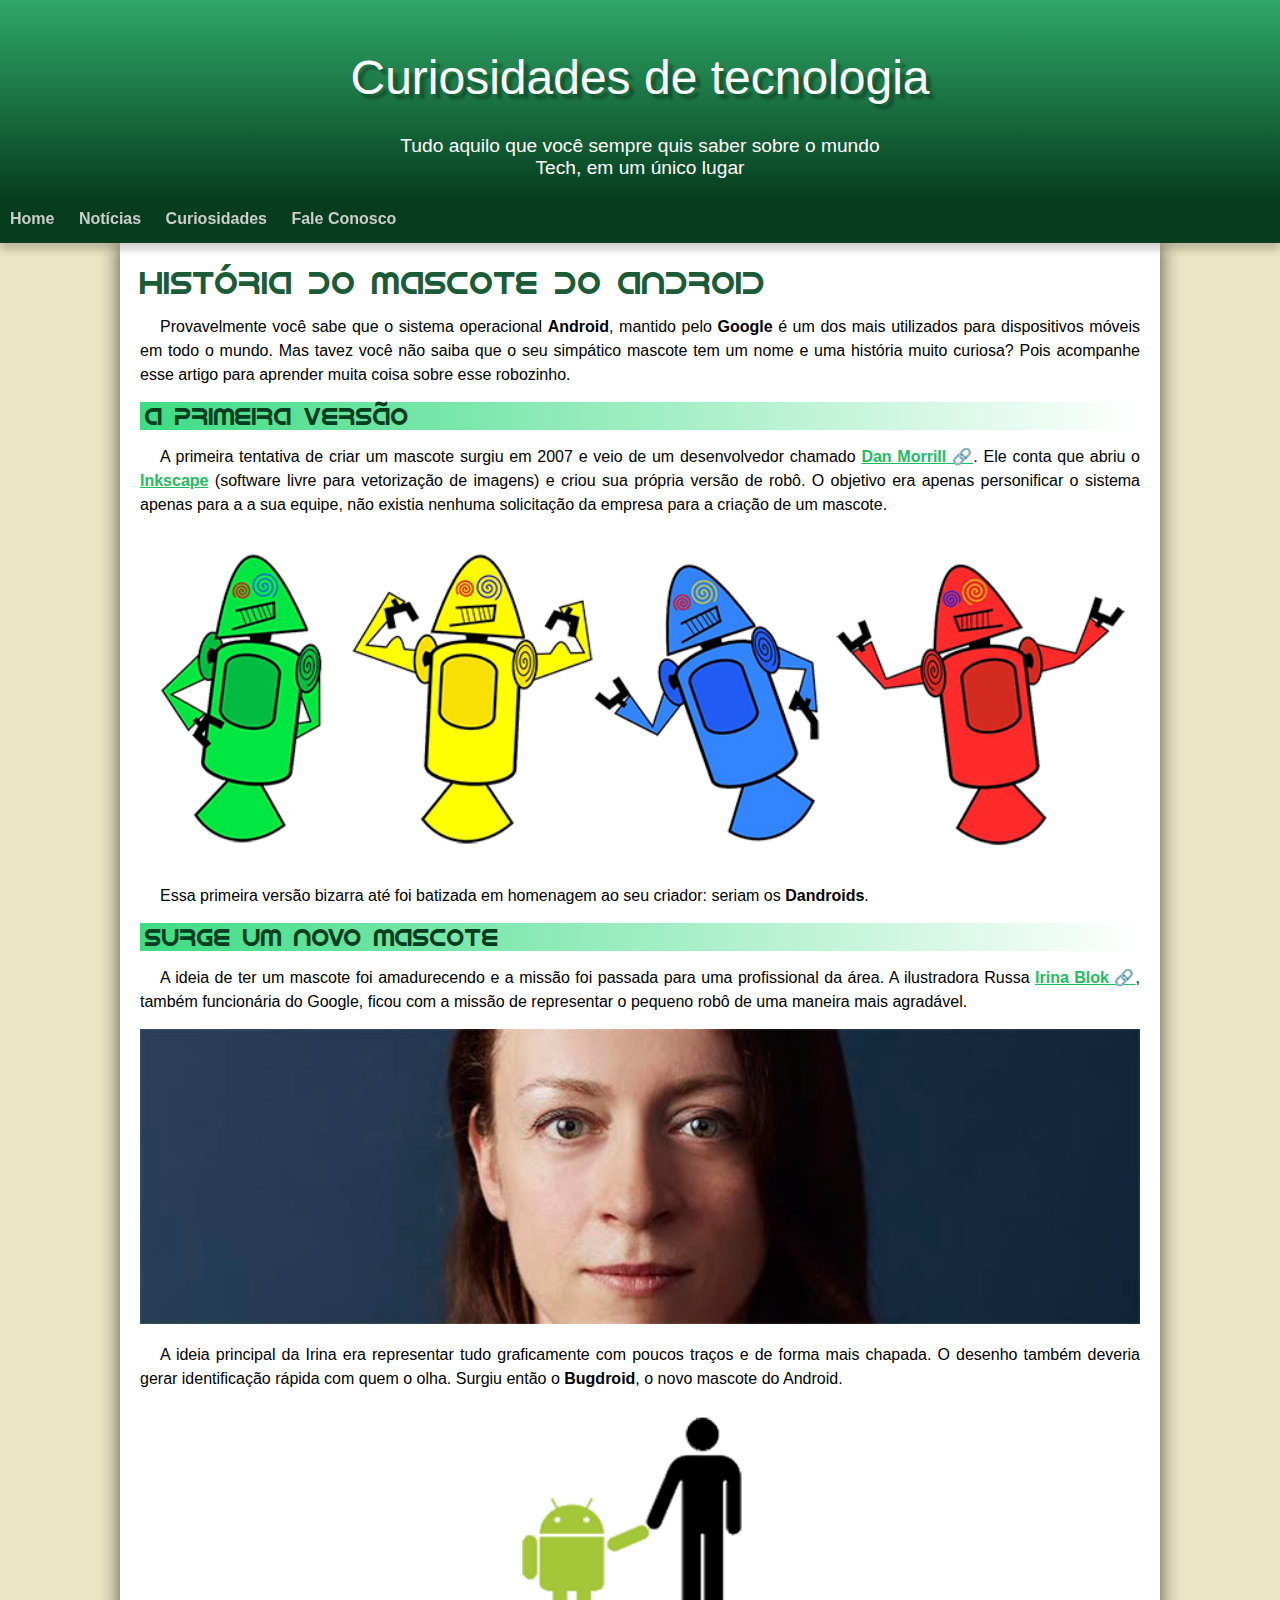
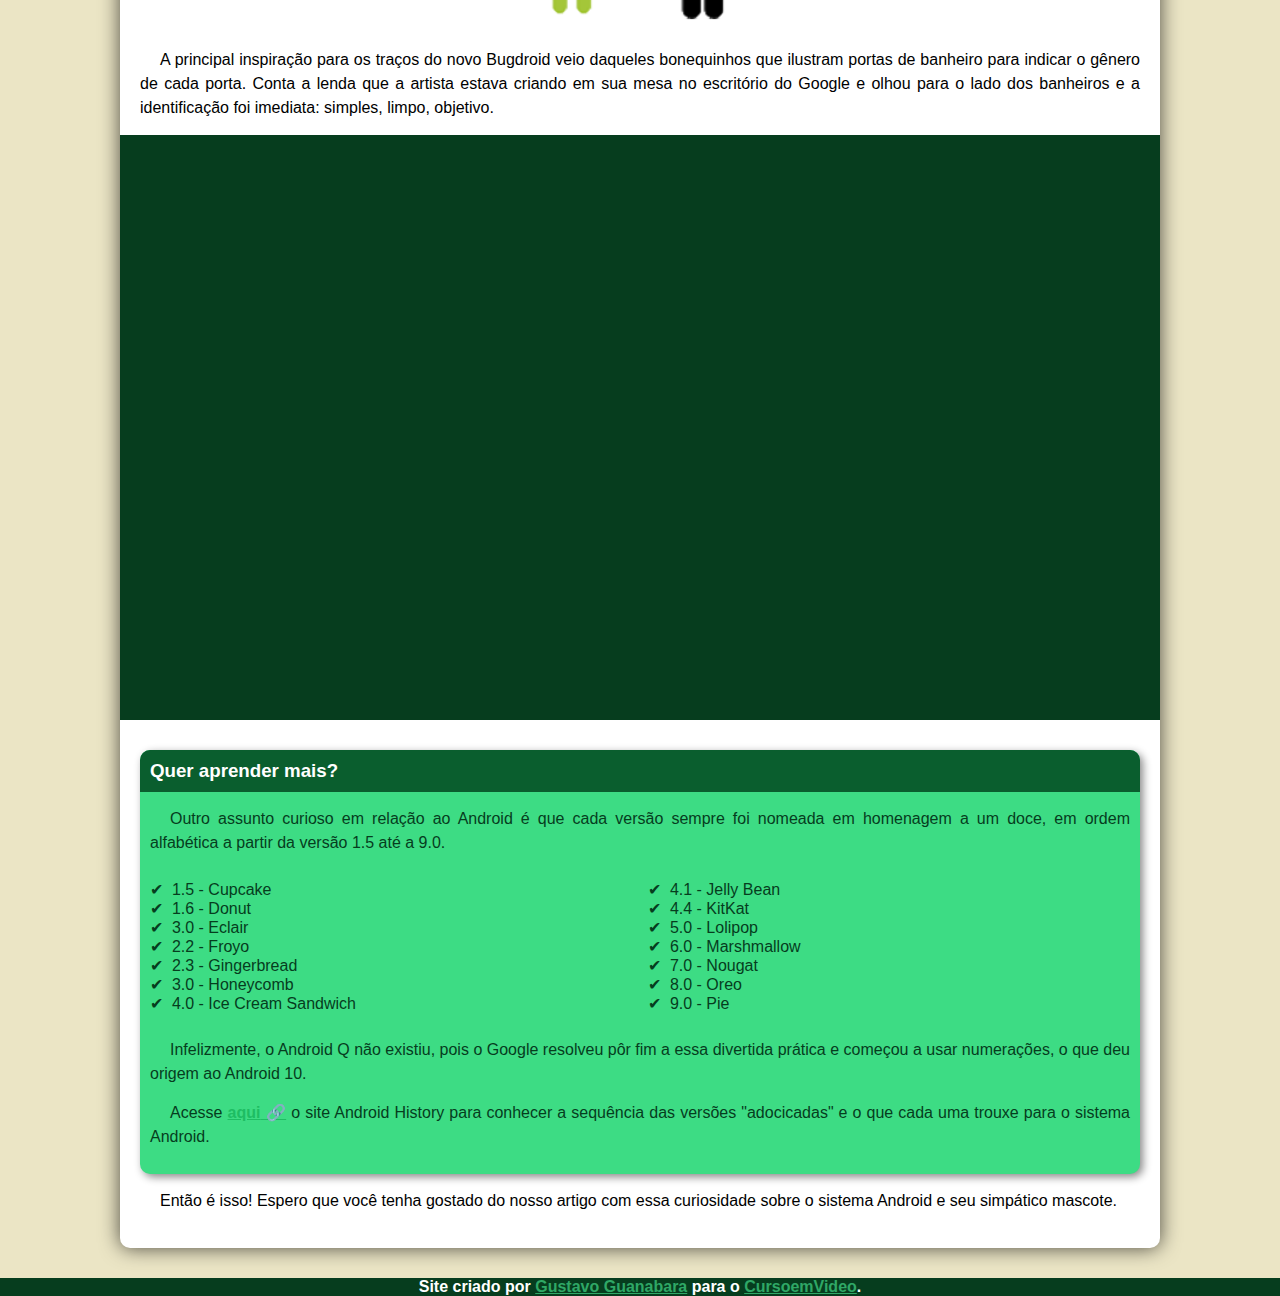
<file: project/index.html>
<!DOCTYPE html>
<html lang="en">
<head>
    <meta charset="UTF-8">
    <meta http-equiv="X-UA-Compatible" content="IE=edge">
    <meta name="viewport" content="width=device-width, initial-scale=1.0">

    <link rel="shortcut icon" href="imagens/favicon.ico" type="image/x-icon">

    <link rel="stylesheet" href="style.css">

    <title>Curiosidades de Tecnologia</title>
</head>
<body>
    
    <header>
        <h1>Curiosidades de tecnologia</h1>

        <p>Tudo aquilo que você sempre quis saber sobre o mundo Tech, em um único lugar</p>
    </header>

    <nav>
        <a href="#">Home</a>
        <a href="#">Notícias</a>
        <a href="#">Curiosidades</a>
        <a href="#">Fale Conosco</a>
    </nav>

    <main>
        <h1>História do Mascote do Android</h1>
        <article>
            <p>Provavelmente você sabe que o sistema operacional <strong>Android</strong>, mantido pelo <strong>Google</strong> é um dos mais utilizados para dispositivos móveis em todo o mundo. Mas tavez você não saiba que o seu simpático mascote tem um nome e uma história muito curiosa? Pois acompanhe esse artigo para aprender muita coisa sobre esse robozinho.</p>

            <h2>A primeira versão</h2>

            <p>A primeira tentativa de criar um mascote surgiu em 2007 e veio de um desenvolvedor chamado <a href="https://androidcommunity.com/dan-morrill-shows-us-the-android-mascot-that-almost-was-20130103/" target="_blank" class="externo">Dan Morrill</a>. Ele conta que abriu o <a href="https://inkscape.org/" target="_blank">Inkscape</a> (software livre para vetorização de imagens) e criou sua própria versão de robô. O objetivo era apenas personificar o sistema apenas para a a sua equipe, não existia nenhuma solicitação da empresa para a criação de um mascote.</p>

            <picture>
                <source media="(max-width: 600px)" srcset="imagens/dan-droids-pq.png">
                <img src="imagens/dan-droids.png" alt="Primeiro mascote do android">
            </picture>

            <p>Essa primeira versão bizarra até foi batizada em homenagem ao seu criador: seriam os <strong>Dandroids</strong>.</p>

            <h2>Surge um novo mascote</h2>

            <p>A ideia de ter um mascote foi amadurecendo e a missão foi passada para uma profissional da área. A ilustradora Russa <a href="https://www.irinablok.com/" target="_blank" class="externo">Irina Blok</a>, também funcionária do Google, ficou com a missão de representar o pequeno robô de uma maneira mais agradável.</p>

            <picture>
                <source media="(max-width: 600px)" srcset="imagens/irina-blok-pq.jpg">
                <img src="imagens/irina-blok.jpg" alt="Criadora do bug-droid">
            </picture>

            <p>A ideia principal da Irina era representar tudo graficamente com poucos traços e de forma mais chapada. O desenho também deveria gerar identificação rápida com quem o olha. Surgiu então o <strong>Bugdroid</strong>, o novo mascote do Android.</p>

            <img src="imagens/bugdroid.png" class='pequena' alt="Bug-Droid">

            <p>A principal inspiração para os traços do novo Bugdroid veio daqueles bonequinhos que ilustram portas de banheiro para indicar o gênero de cada porta. Conta a lenda que a artista estava criando em sua mesa no escritório do Google e olhou para o lado dos banheiros e a identificação foi imediata: simples, limpo, objetivo.</p>

            <div class="video">
                <iframe width="560" height="315" src="https://www.youtube.com/embed/l2UDgpLz20M" title="YouTube video player" frameborder="0" allow="accelerometer; autoplay; clipboard-write; encrypted-media; gyroscope; picture-in-picture" allowfullscreen></iframe>
            </div>

            <aside>
                <h3>Quer aprender mais?</h3>
                <p>Outro assunto curioso em relação ao Android é que cada versão sempre foi nomeada em homenagem a um doce, em ordem alfabética a partir da versão 1.5 até a 9.0.</p>

                <ul>
                    <li>1.5 - Cupcake</li>
                    <li>1.6 - Donut</li>
                    <li>3.0 - Eclair</li>
                    <li>2.2 - Froyo</li>
                    <li>2.3 - Gingerbread</li>
                    <li>3.0 - Honeycomb</li>
                    <li>4.0 - Ice Cream Sandwich</li>
                    <li>4.1 - Jelly Bean</li>
                    <li>4.4 - KitKat</li>
                    <li>5.0 - Lolipop</li>
                    <li>6.0 - Marshmallow</li>
                    <li>7.0 - Nougat</li>
                    <li>8.0 - Oreo</li>
                    <li>9.0 - Pie</li>
                </ul>

                <p>Infelizmente, o Android Q não existiu, pois o Google resolveu pôr fim a essa divertida prática e começou a usar numerações, o que deu origem ao Android 10.</p>
                <p>Acesse <a href="https://www.android.com/intl/pt-BR_br/history/" target="_blank" class="externo">aqui</a> o site Android History para conhecer a sequência das versões "adocicadas" e o que cada uma trouxe para o sistema Android.</p>
            </aside>

            <p>Então é isso! Espero que você tenha gostado do nosso artigo com essa curiosidade sobre o sistema Android e seu simpático mascote.</p>

        </article>
    </main>

    <footer><p>Site criado por <a href="https://gustavoguanabara.github.io/" target="_blank">Gustavo Guanabara</a> para o <a href="https://www.cursoemvideo.com/matricule-se-agora/?gclid=Cj0KCQiAxoiQBhCRARIsAPsvo-zpGCIlZUDLuPfCabwJbUAPR0VFR0tGPCjoO-erCKETdEDQeHoVoM4aAsC7EALw_wcB" target="_blank">CursoemVideo</a>.</p></footer>
</body>
</html>
</file>
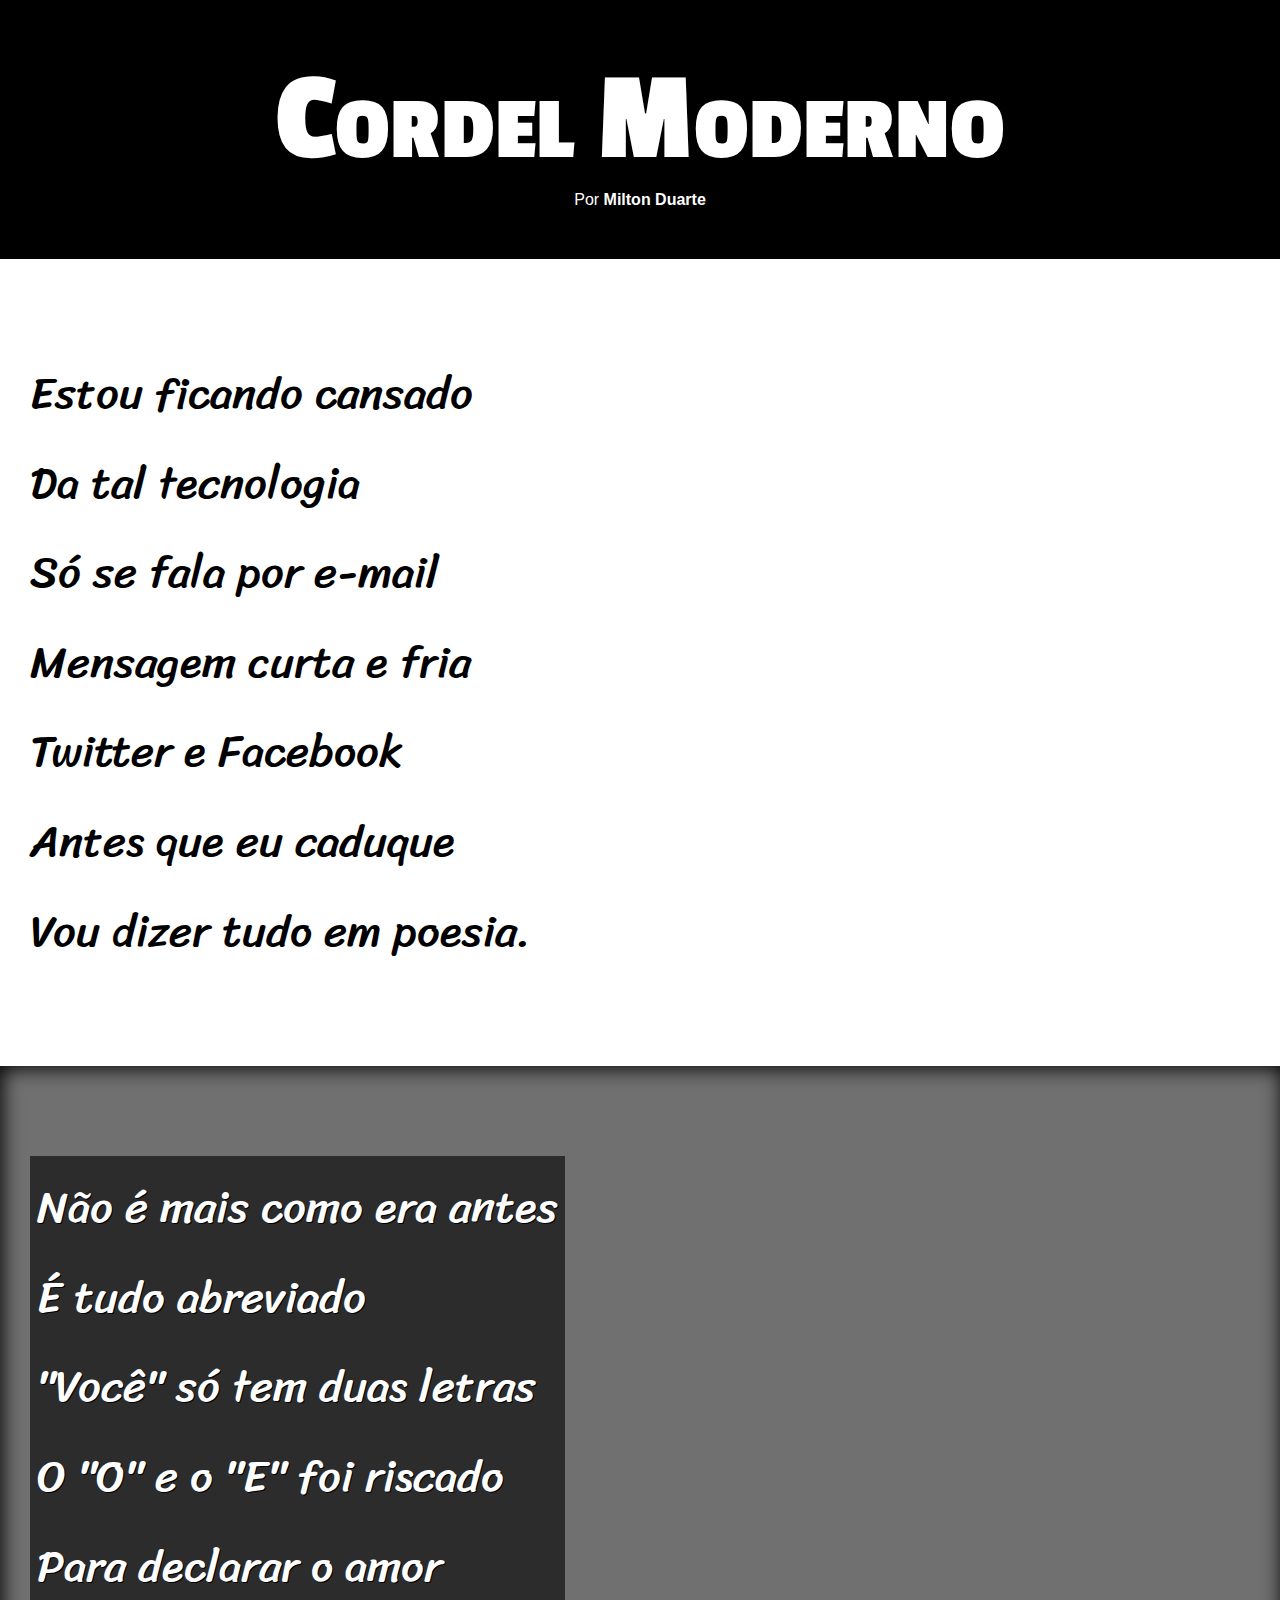
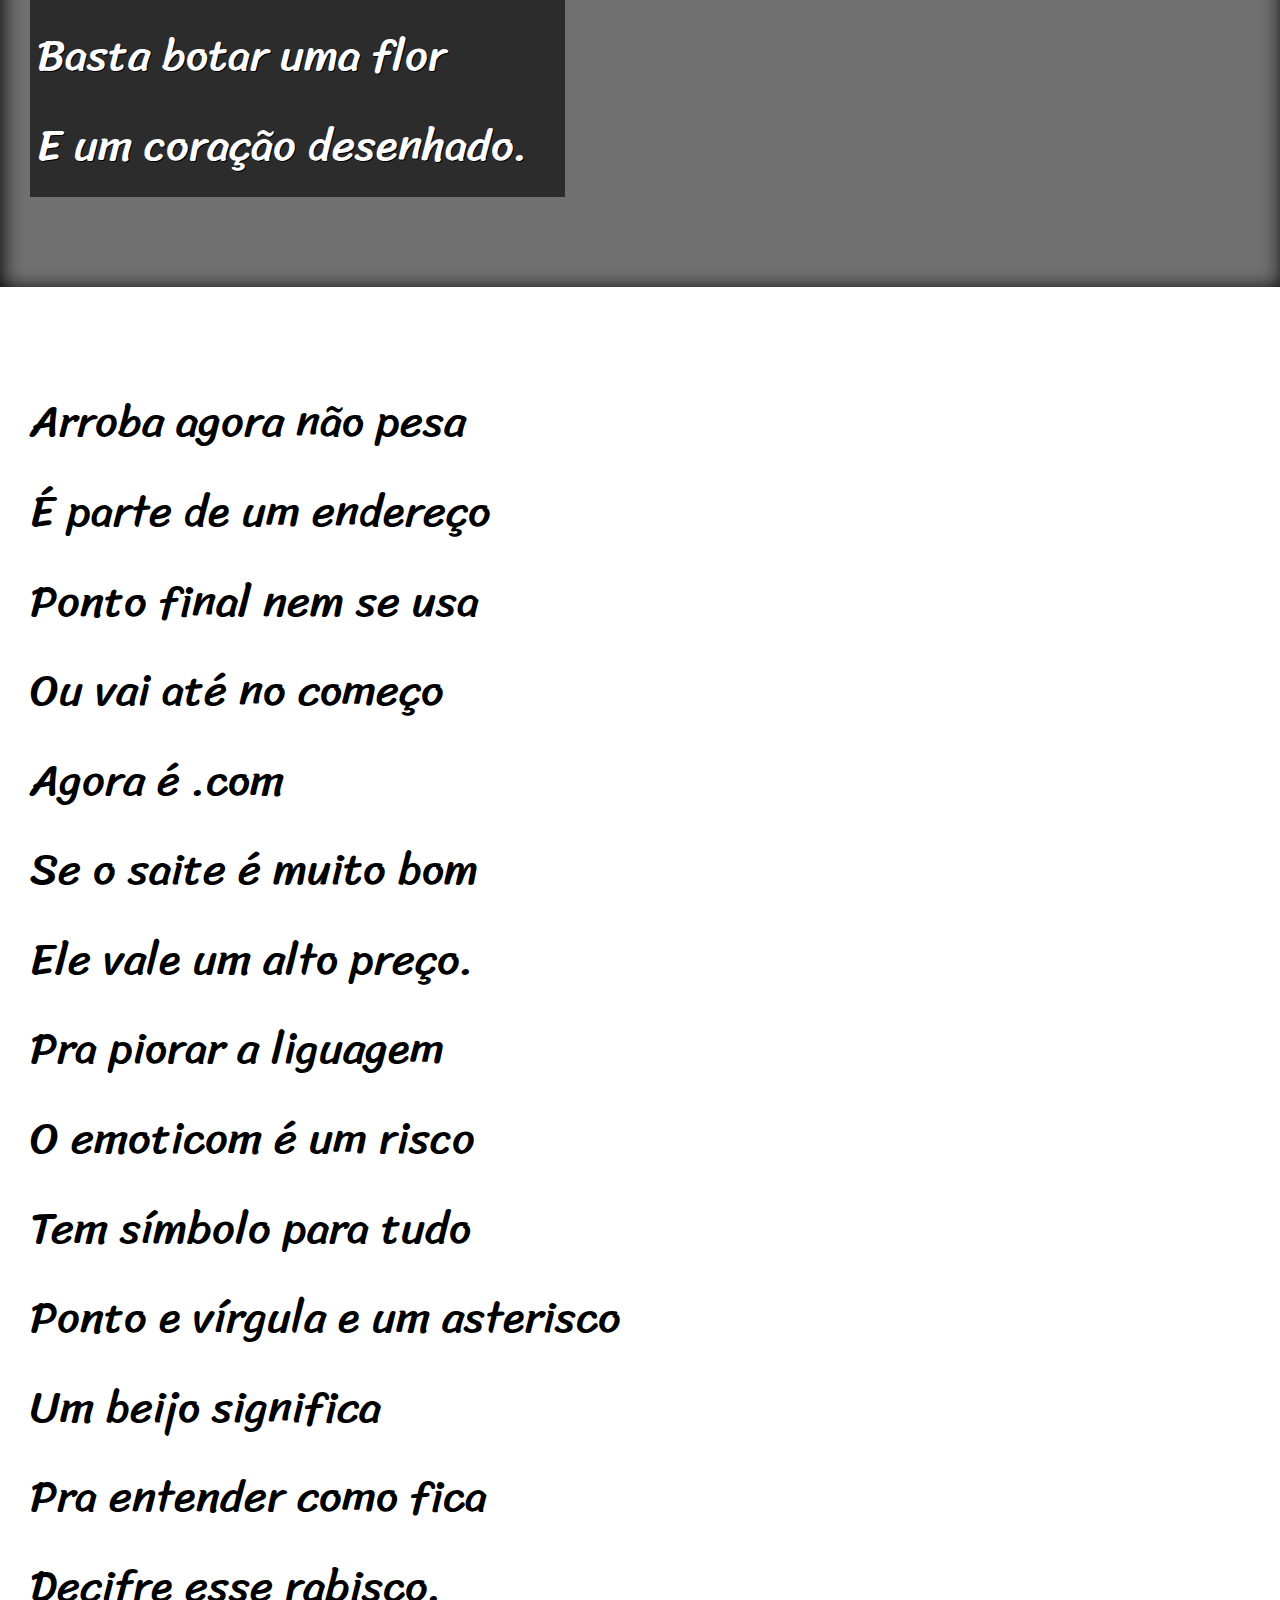
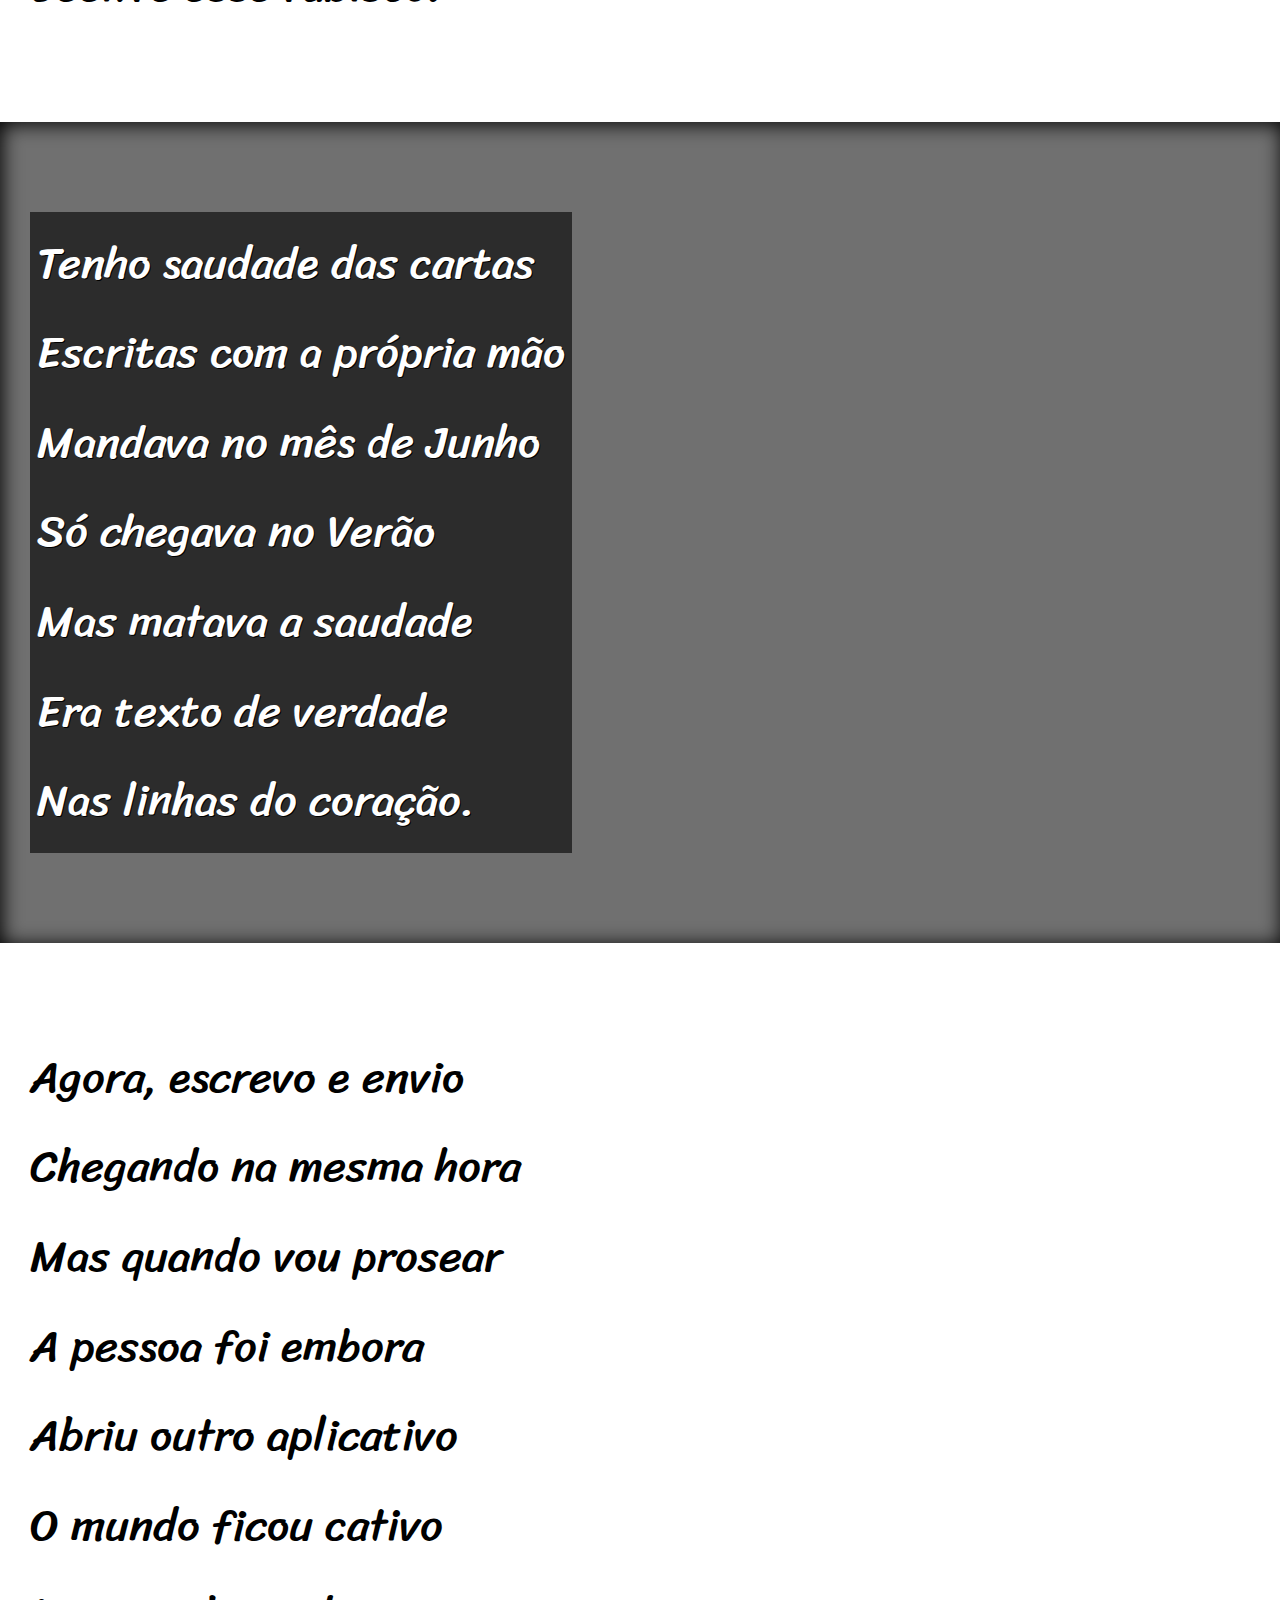
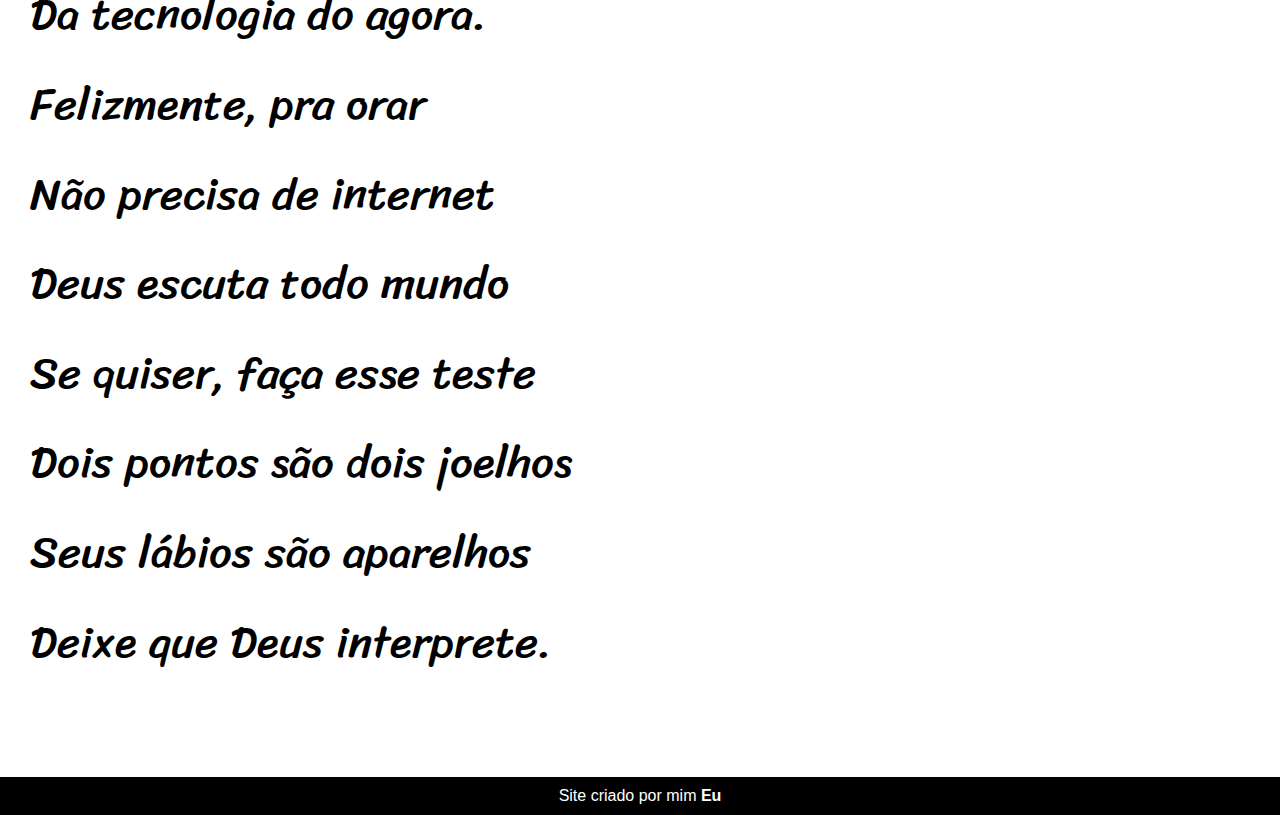
<file: project2/index.html>
<!DOCTYPE html>
<html lang="en">
<head>
    <meta charset="UTF-8">
    <meta http-equiv="X-UA-Compatible" content="IE=edge">
    <meta name="viewport" content="width=device-width, initial-scale=1.0">
    
    <link rel="stylesheet" href="style.css">
    
    <title>Cordel moderno</title>
</head>

<body>
    <header>
        <h1>Cordel Moderno </h1>
        <p>
            Por <a href="https://www.recantodasletras.com.br/poesias/3186743" target="_blank">Milton Duarte</a> 
        </p>
    </header>
    
    <section class="normal">
        <p>
            Estou ficando cansado <br>
            Da tal tecnologia<br>
            Só se fala por e-mail<br>
            Mensagem curta e fria<br>
            Twitter e Facebook<br>
            Antes que eu caduque<br>
            Vou dizer tudo em poesia.<br>
        </p>
    </section>

    <section class="image" id="img01">
        <p>
            Não é mais como era antes<br>
            É tudo abreviado<br>
            "Você" só tem duas letras<br>
            O "O" e o "E" foi riscado<br>
            Para declarar o amor<br>
            Basta botar uma flor<br>
            E um coração desenhado.<br>
        </p>
    </section>
    
    <section class="normal">
        <p>
            Arroba agora não pesa<br>
            É parte de um endereço<br>
            Ponto final nem se usa<br>
            Ou vai até no começo<br>
            Agora é .com<br>
            Se o saite é muito bom<br>
            Ele vale um alto preço.<br>
            
            Pra piorar a liguagem<br>
            O emoticom é um risco<br>
            Tem símbolo para tudo<br>
            Ponto e vírgula e um asterisco<br>
            Um beijo significa<br>
            Pra entender como fica<br>
            Decifre esse rabisco.<br>
        </p>
    </section>
    
    <section class="image" id="img02">
        <p>
            Tenho saudade das cartas<br>
            Escritas com a própria mão<br>
            Mandava no mês de Junho<br>
            Só chegava no Verão<br>
            Mas matava a saudade<br>
            Era texto de verdade<br>
            Nas linhas do coração.<br>
        </p>
    </section>
    
    <section class="normal">
        <p>
            Agora, escrevo e envio<br>
            Chegando na mesma hora<br>
            Mas quando vou prosear<br>
            A pessoa foi embora<br>
            Abriu outro aplicativo<br>
            O mundo ficou cativo<br>
            Da tecnologia do agora.<br>
            
            Felizmente, pra orar<br>
            Não precisa de internet<br>
            Deus escuta todo mundo<br>
            Se quiser, faça esse teste<br>
            Dois pontos são dois joelhos<br>
            Seus lábios são aparelhos<br>
            Deixe que Deus interprete.<br>
        </p>
    </section>

    <footer>
        Site criado por mim <a href="https://www.youtube.com/c/LivesAlanzoka" target="_blank">Eu</a>
    </footer>

</body>

</html>
</file>
<file: project/style.css>
@font-face {
    font-family: 'Android';
    src: url(fontes/idroid.otf) format('opentype');
    font-weight: normal;
}

:root{
    --corBackground: #ebe5c5;
    --cor1: #83e1ad;
    --cor2: #3ddc84;
    --cor3: #2fa866;
    --cor4: #1a5c37;
    --cor5: #063d1e;

    --fontePadrao: Arial, Verdana, Helvetica, sans-serif;
    --fonteAndroid: 'Android';

}

*{
    margin: 0px;
    padding: 0px;
}

/*Scrollbar configs*/

/* width */
::-webkit-scrollbar {
    width: 12px;
}

/* Track */
::-webkit-scrollbar-track {
    background: #9b9781; 
}

/* Handle */
::-webkit-scrollbar-thumb {
    background: rgb(97, 97, 97);
    border-radius: 5px;
}

/* Handle on hover */
::-webkit-scrollbar-thumb:hover {
    background: rgb(49, 49, 49); 
}
/*-------------------------------------*/

body{
    background-color: var(--corBackground);
    font-family: var(--fontePadrao);
}

a.externo::after{
    content: '\00A0\1F517';
}

header{
    background-image: linear-gradient(to bottom, var(--cor3), var(--cor5));
    min-height: 150px;
    text-align: center;
    padding-top: 50px;
}

header > h1{
    color: white;
    font-family: var(--fontePadrao);
    font-size: 3em;
    font-weight: normal;
    text-shadow: 5px 5px 3px rgba(0, 0, 0, 0.322);
    margin-bottom: 30px;
}

header > p{
    font-family: var(--fontePadrao);
    font-size: 1.2em;
    color: white;
    max-width: 500px;
    padding-bottom: 20px;
    padding-right: 10px;
    padding-left: 10px;
    margin: auto;  
}

nav{
    position: sticky;
    top: 0px;

    background-color: var(--cor5);
    height: 23px;
    box-shadow: 0px 7px 7px rgba(0, 0, 0, 0.185);
    padding: 10px 10px 10px 0px;
}

nav > a{
    color: rgb(204, 204, 204);
    padding: 10px;
    text-decoration: none;
    font-weight: bold;
    border-radius: 5px;
    transition-duration: .2s;
}

nav a:hover{
    background-color: var(--cor3);
}

main{
    background-color: white;
    margin: auto;
    margin-bottom: 30px;
    padding: 20px;
    min-width: 400px;
    max-width: 1000px;
    box-shadow: 0px 0px 20px rgba(0, 0, 0, 0.692);
    border-radius: 0px 0px 10px 10px;
}


main h1{
    color: var(--cor4);
    font-family: var(--fonteAndroid);
    font-weight: normal;
}

main h2{
    color: var(--cor5);
    font-family: var(--fonteAndroid);
    font-weight: normal;
    background-image: linear-gradient(to right, var(--cor2), transparent);
    text-indent: 5px;
}

main img{
    width: 100%;
}

main img.pequena{
    max-width: 350px;
    display: block;
    margin: auto;
}

div.video{
    background-color: var(--cor5);
    margin-bottom: 30px;
    margin: 0px -20px 30px -20px;
    padding: 20px;

    padding-bottom: 56.5%;
    position: relative;
}

div.video > iframe{
    position: absolute;
    top: 5%;
    left: 5%;
    width: 90%;
    height: 90%;
}

main p{
    margin: 15px 0px;
    text-align: justify;
    text-indent: 20px;
    line-height: 1.5em;
}

main  strong{
    font-weight: bold;
}

main a{
    font-weight: bold;
    color: #1ebd63;
}

main a:hover{
    color: #0a5e2e;
}

aside{
    background-color:   var(--cor2);
    border-radius: 10px;
    padding: 10px;
    box-shadow: 3px 3px 8px rgba(0, 0, 0, 0.466);
    color: var(--cor5);
}

aside > h3{
    background-color: #0a5e2e;
    color:  white;
    padding: 10px;
    margin: -10px -10px 0px -10px;
    border-radius: 10px 10px 0px 0px;
}

aside > ul{
    list-style-type: '\2714\00A0\00A0';
    list-style-position: inside;
    columns: 2;
    padding: 10px 0px;
}

footer{
    background-color: var(--cor5);
    color: white;
    font-weight: bolder;
    text-align: center;
}

footer a{
    color: var(--cor3);
}

footer a:hover{
    color: #3ddc84;
}
</file>
<file: project2/style.css>
/*--------------------------- FONTS ------------------------------*/
@import url('https://fonts.googleapis.com/css2?family=Passion+One&family=Sriracha&display=swap');

:root{
    --font1: Verdade, Geneva, Tahoma, sans-serif;
    --font2: 'Passion One', cursive;
    --font3: 'Sriracha', cursive;
}
/*----------------------------------------------------------------*/

*{
    margin: 0px;
    padding: 0px;
}

html, body{
    min-height: 100%;
    background-color: darkgray;
    font-family: var(--font1);
}

header{
    background-color: black;
    color: white;
    text-align: center;
}

header > h1{
    padding-top: 50px;
    font-variant: small-caps;
    font-family: var(--font2);
    font-size: 10vw;
}

header > p{
    padding-bottom: 50px;
}

section{
    padding-top: 10vh;
    padding-bottom: 10vh;
    padding-left: 30px;
    line-height: 2em;
    font-family: var(--font3);
    font-size: 3.5vw;
}

section.normal{
    background-color: white;
    color: black;
}

section.image{
    background-color: rgb(112, 112, 112);
    color: white;
    box-shadow: inset 2px 2px 20px 0px black;
    background-size: cover;
    background-attachment: fixed;
}

section.image > p{
    display: inline-block;
    padding: 7px;
    background-color: rgba(0, 0, 0, 0.608);
    text-shadow: 1px 1px 0px black;
}

section#img01{
    background-image: url(imagens/background001.jpg);
    background-position: right center;
}

section#img02{
    background-image: url(imagens/background002.jpg);
    background-position: right center;
}

a{
    color: white;
    text-decoration: none;
    font-weight: bolder;
}

a:hover{
    text-decoration: underline;
    color: rgb(54, 74, 255);
}

footer{
    background-color: black;
    color: white;
    text-align: center;
    padding: 10px;
}
</file>
